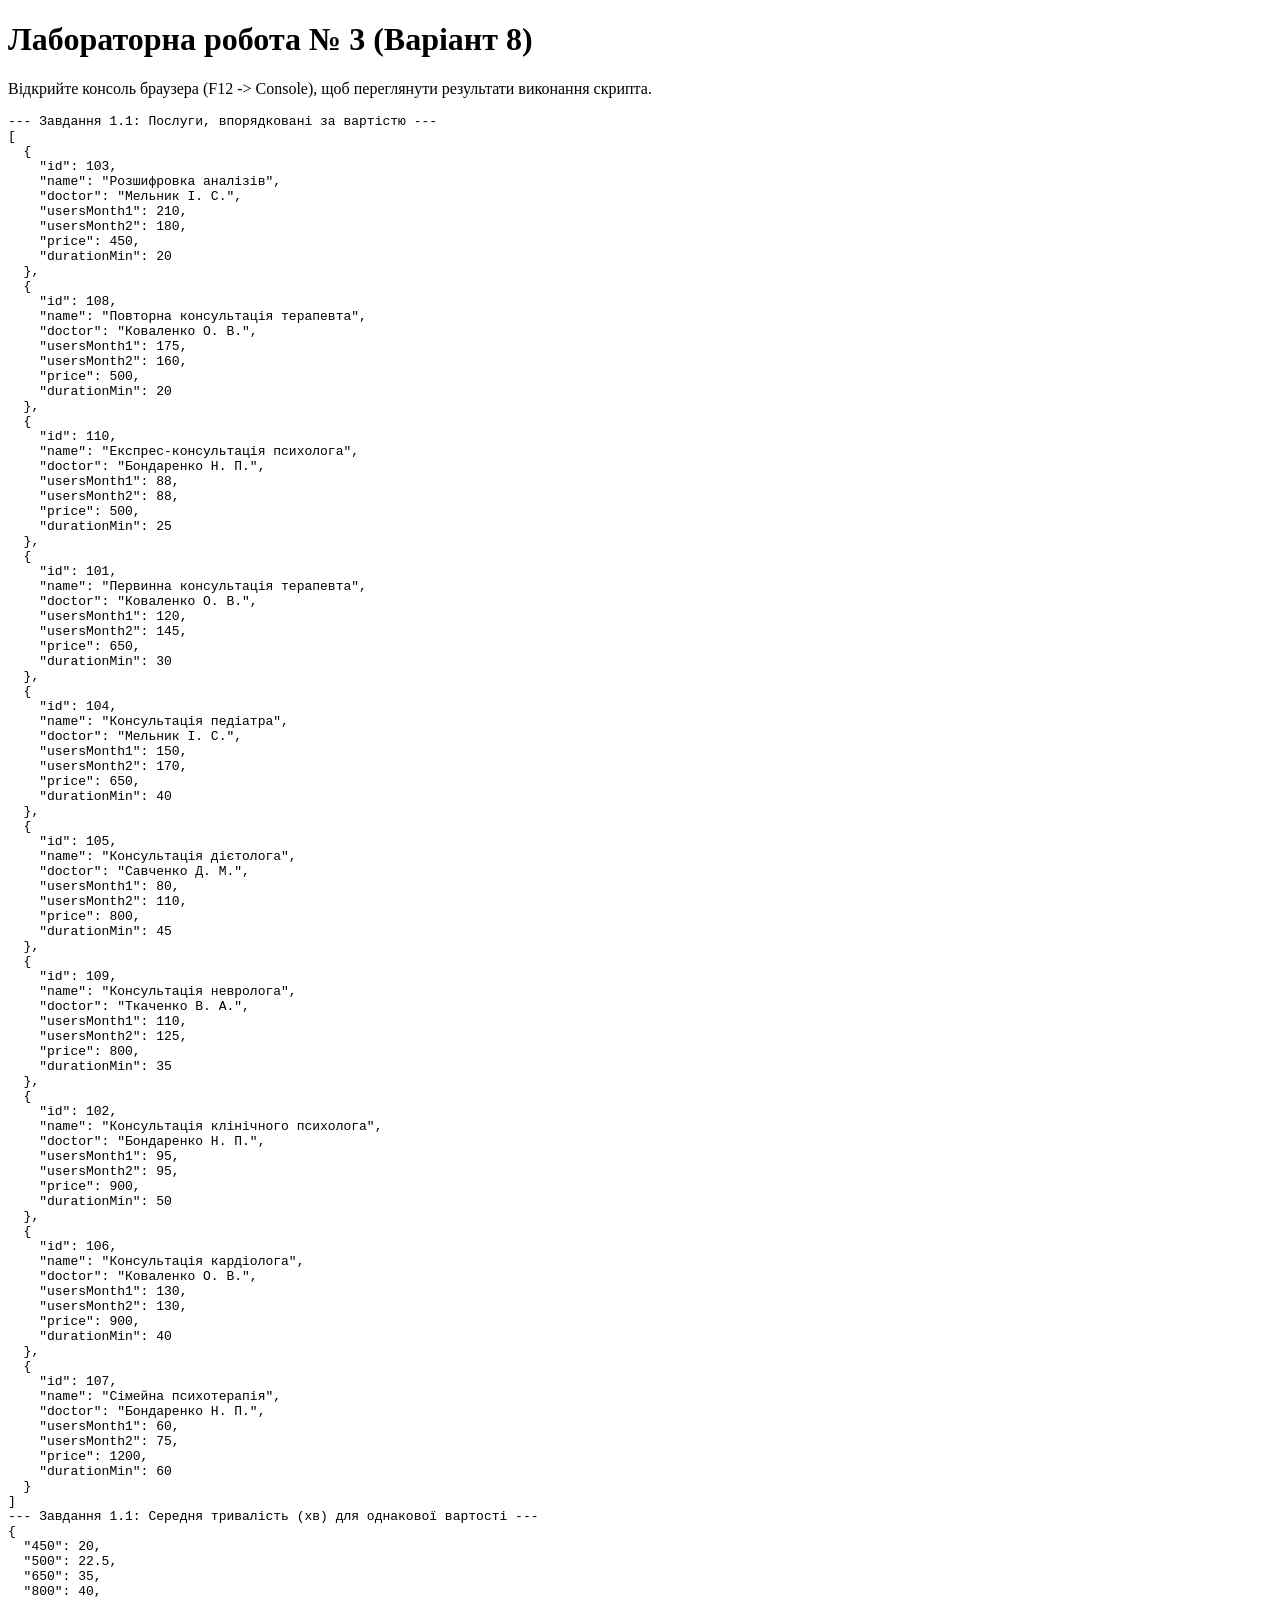
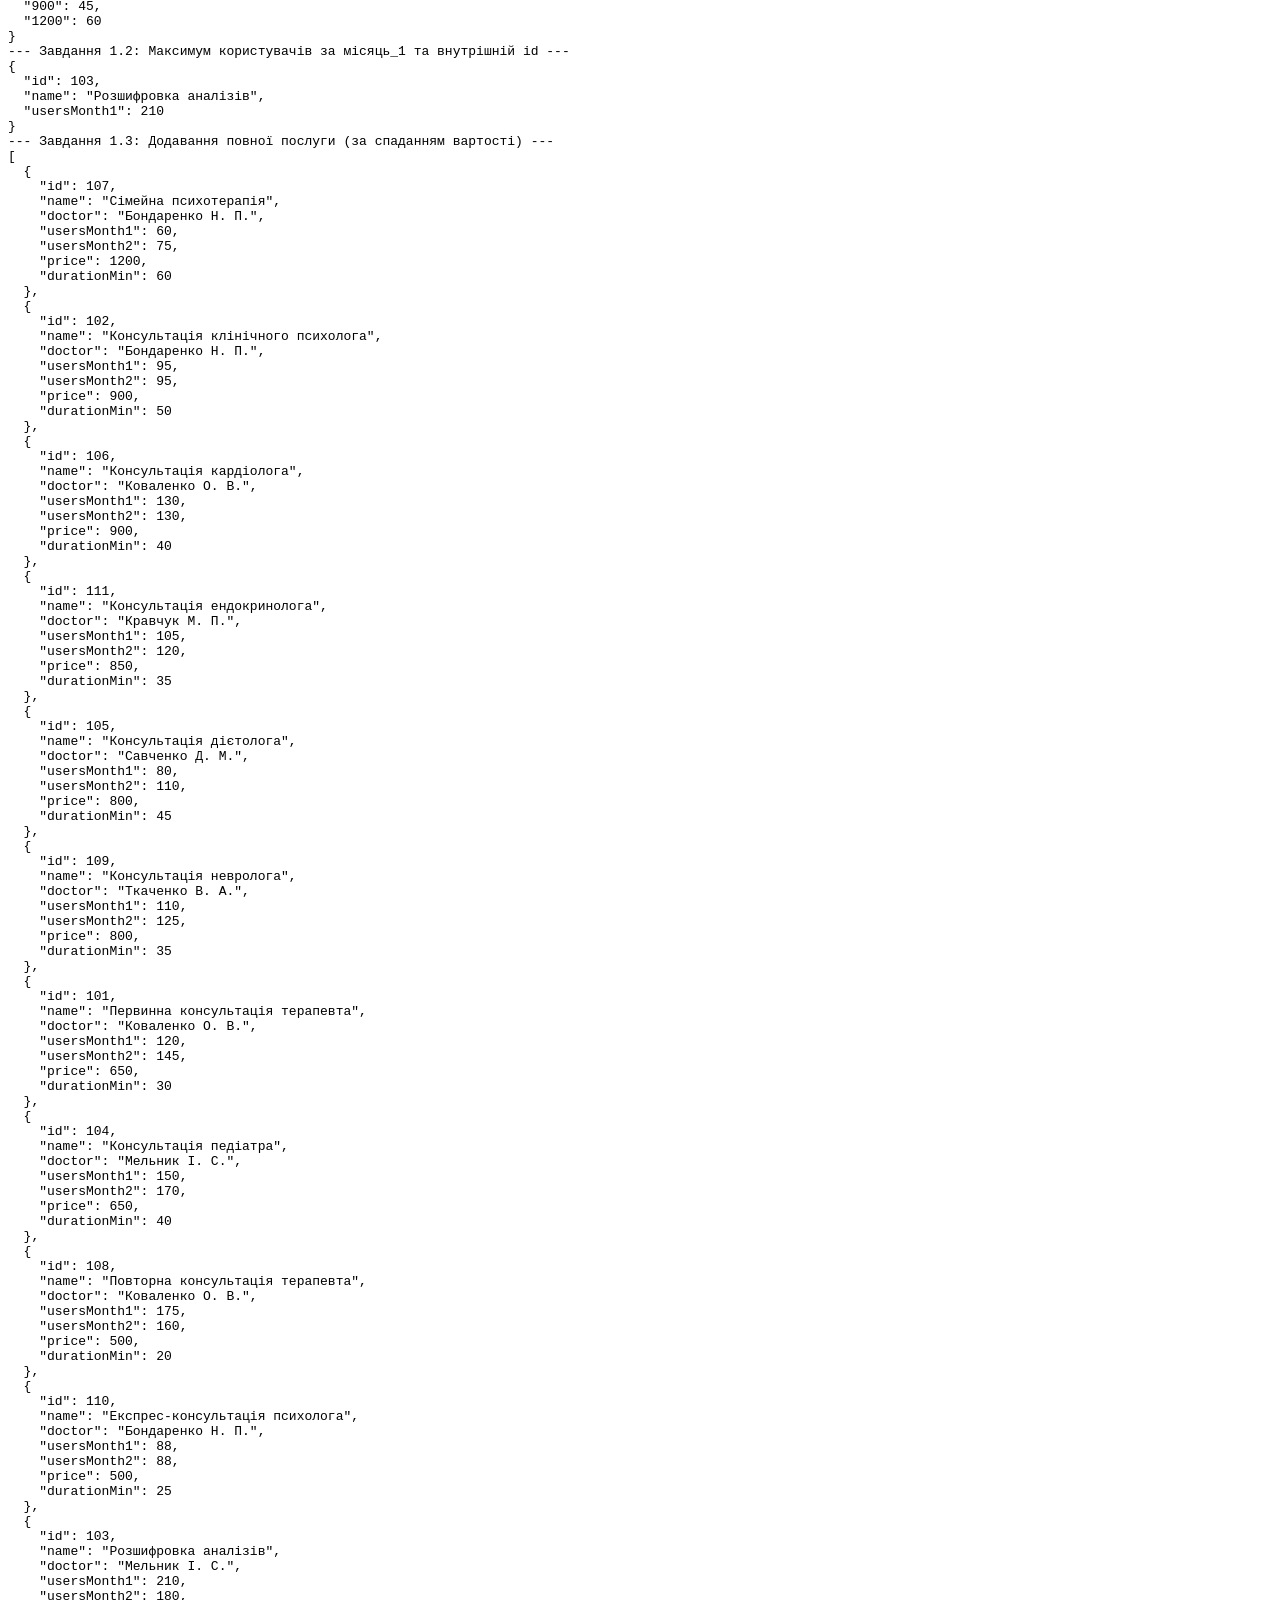
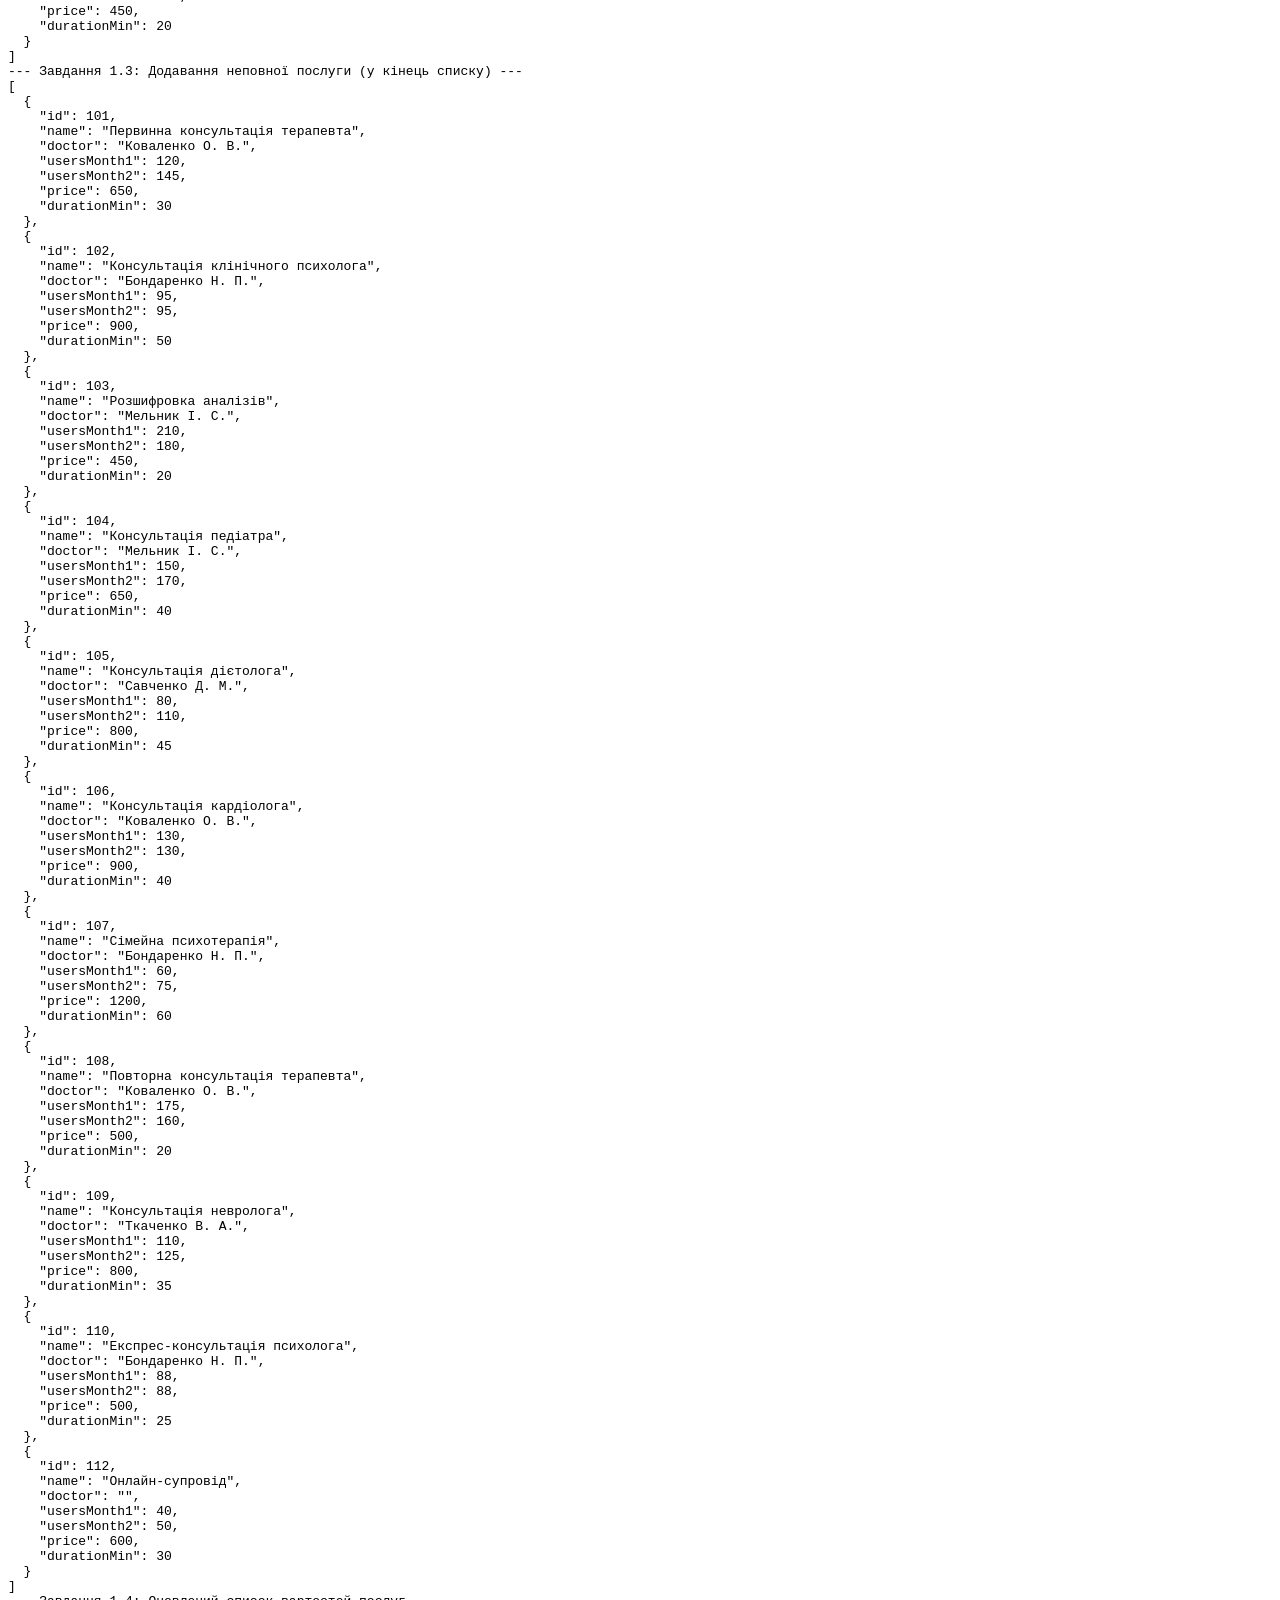
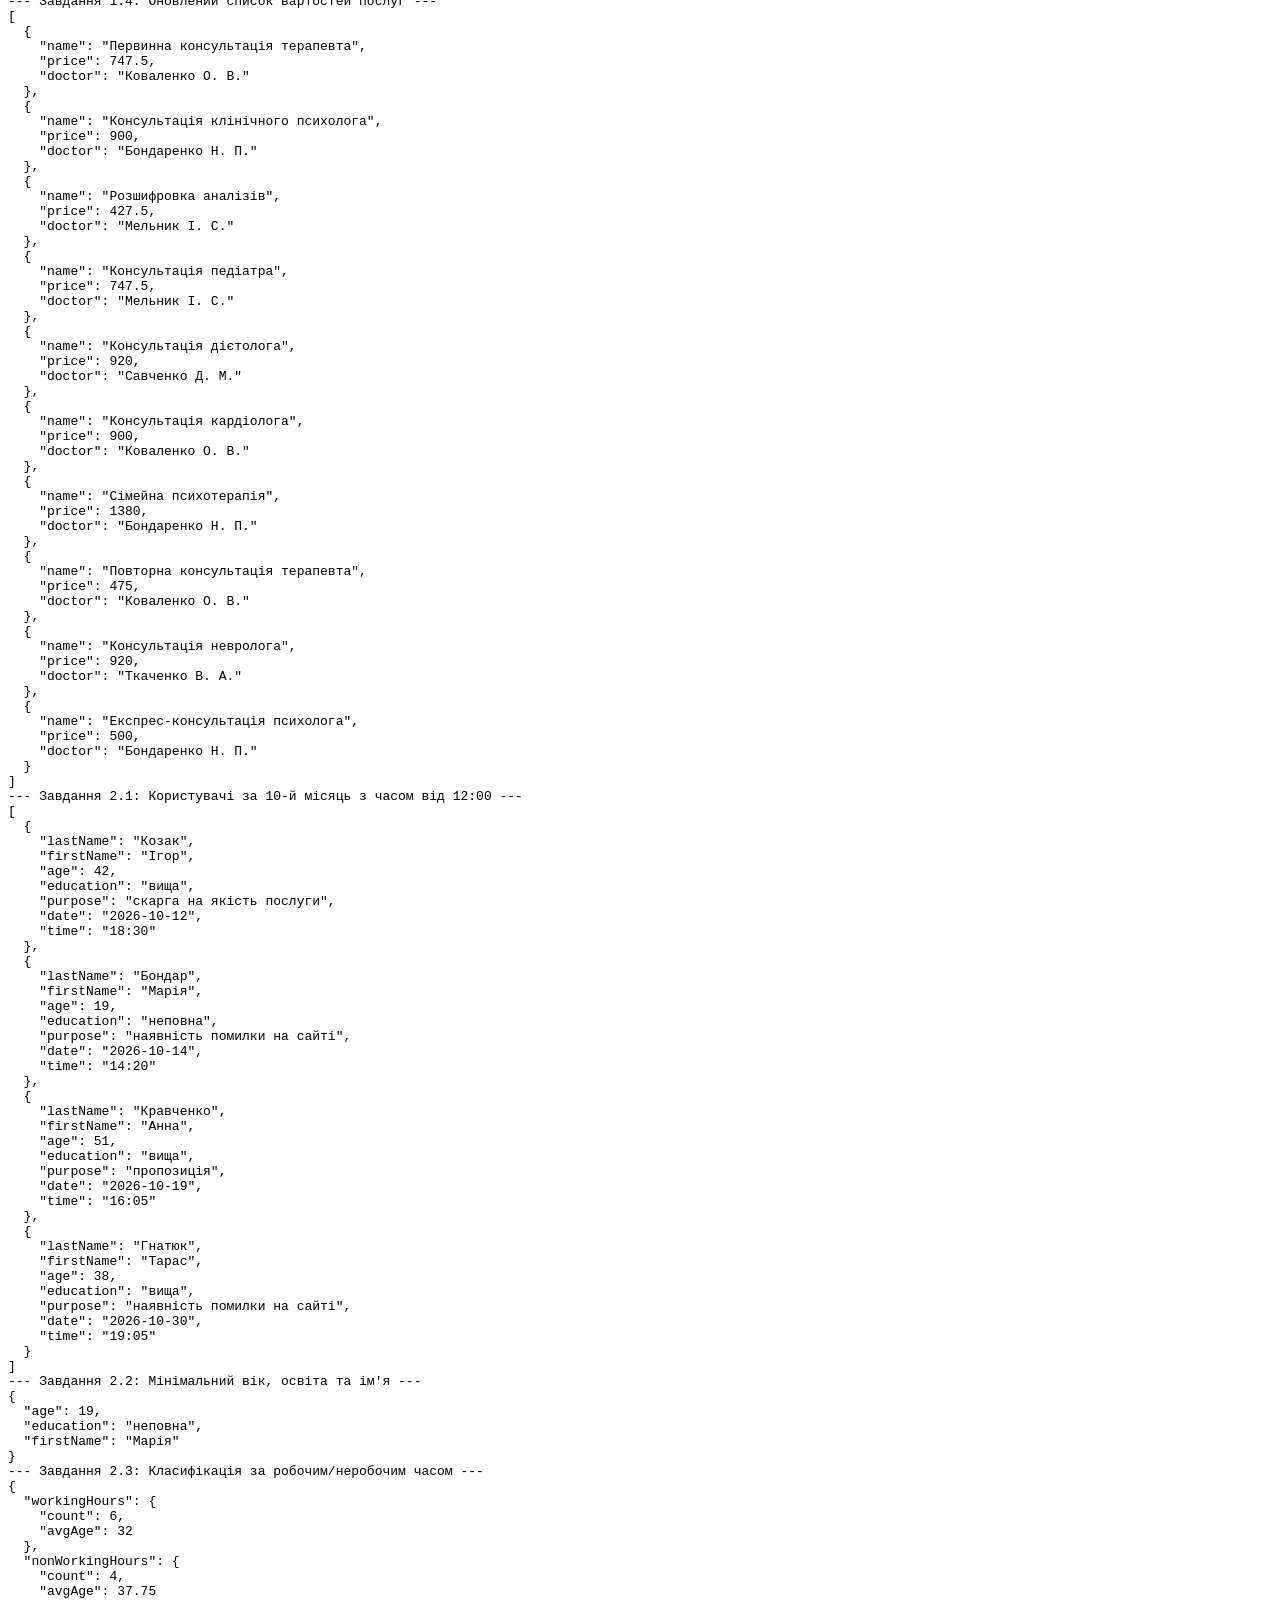
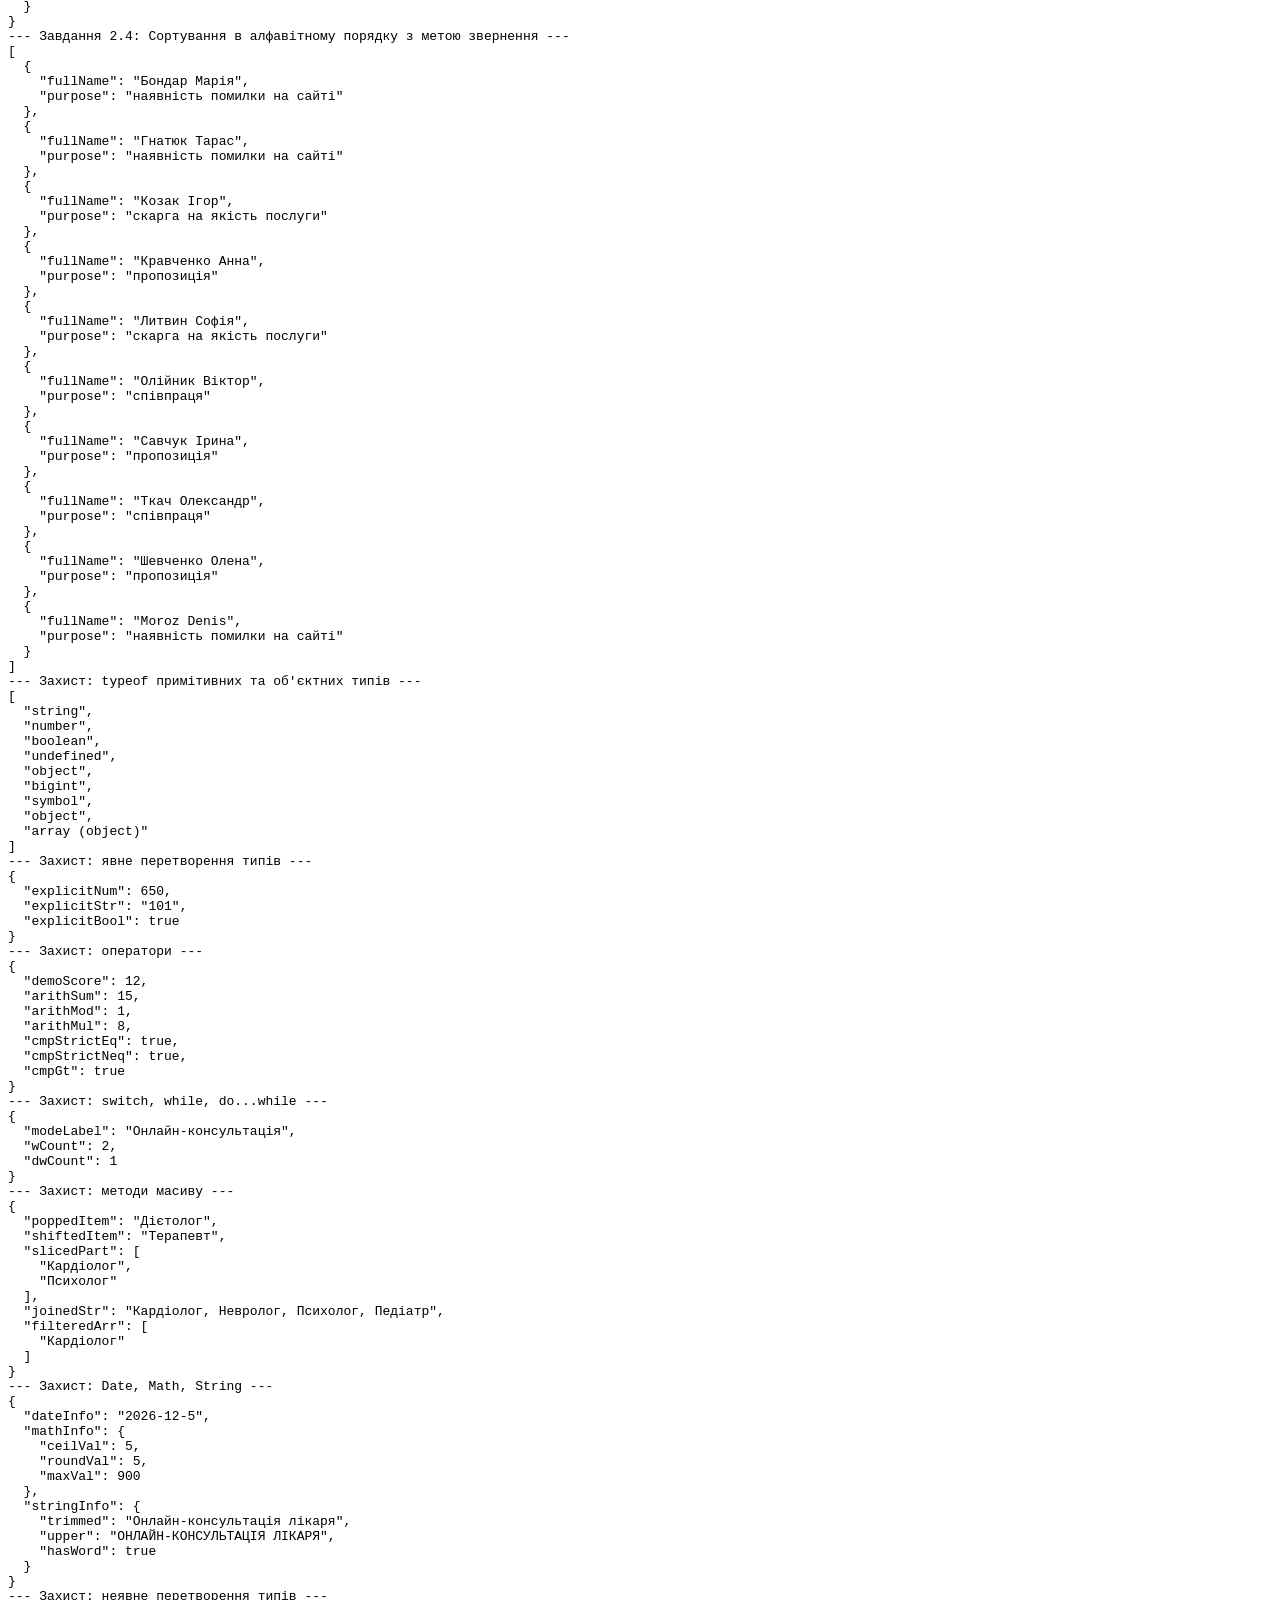
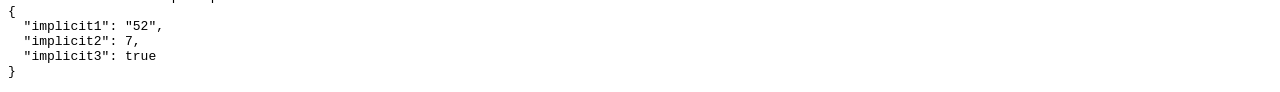
<file: Lab_3/lab3.html>
<!DOCTYPE html>
<html lang="uk">
<head>
    <meta charset="UTF-8">
    <title>Лабораторна робота № 3 — Варіант 8</title>
</head>
<body>
    <h1>Лабораторна робота № 3 (Варіант 8)</h1>
    <p>Відкрийте консоль браузера (F12 -> Console), щоб переглянути результати виконання скрипта.</p>
    <pre id="output"></pre>
    <script src="lab3_var8.js"></script>
</body>
</html>
</file>
